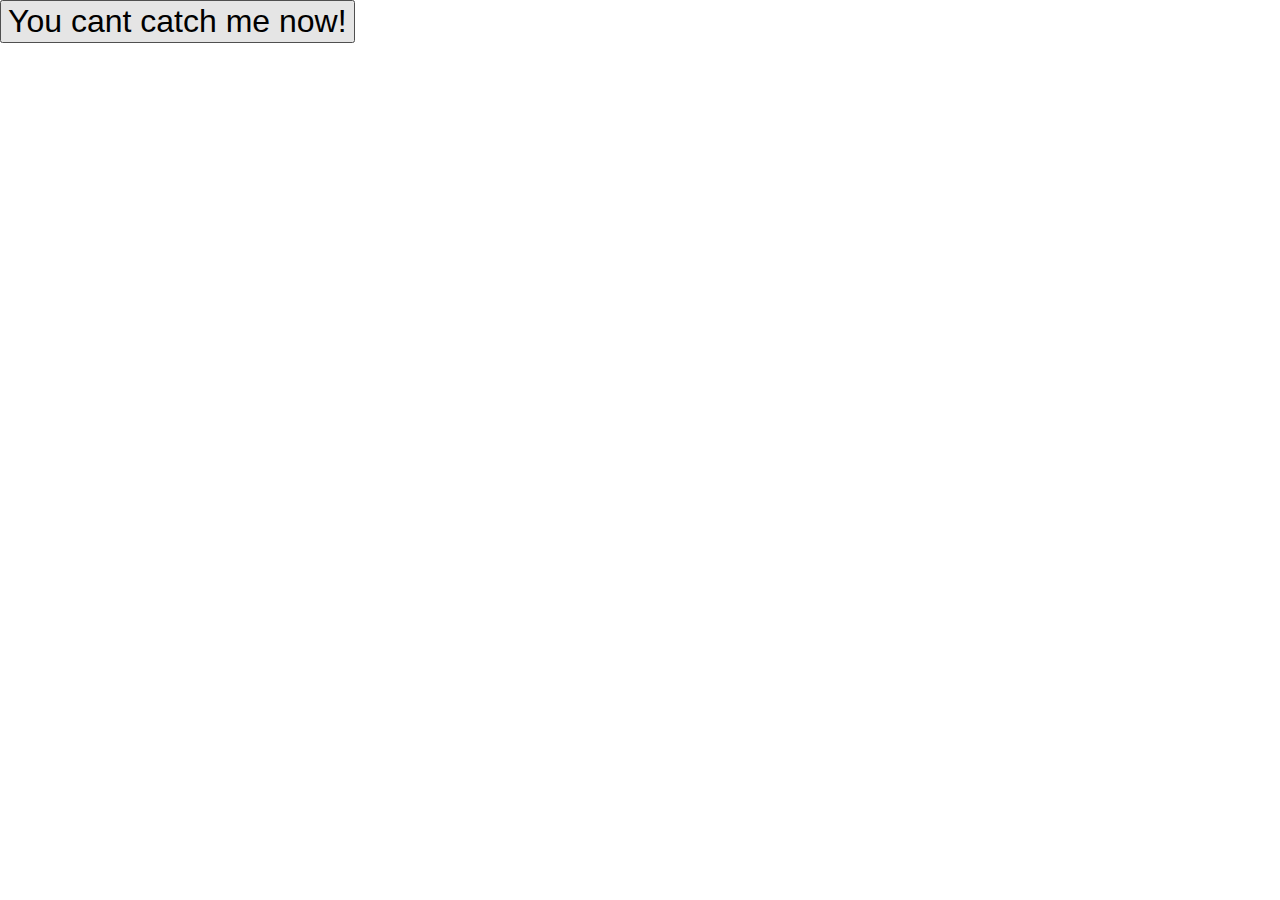
<file: Index.html>
<!DOCTYPE html>
<html lang="en">
<head>
    <meta charset="UTF-8">
    <meta name="viewport" content="width=device-width, initial-scale=1.0">
    <meta http-equiv="X-UA-Compatible" content="ie=edge">
    <script defer src="buttonGame.js"></script>
    <link rel="stylesheet" href="buttonGame.css">
    <title>buttonGame</title>
</head>
<body>
    <button id="Buttoncatch">You cant catch me now!</button>
</body>
</html>
</file>
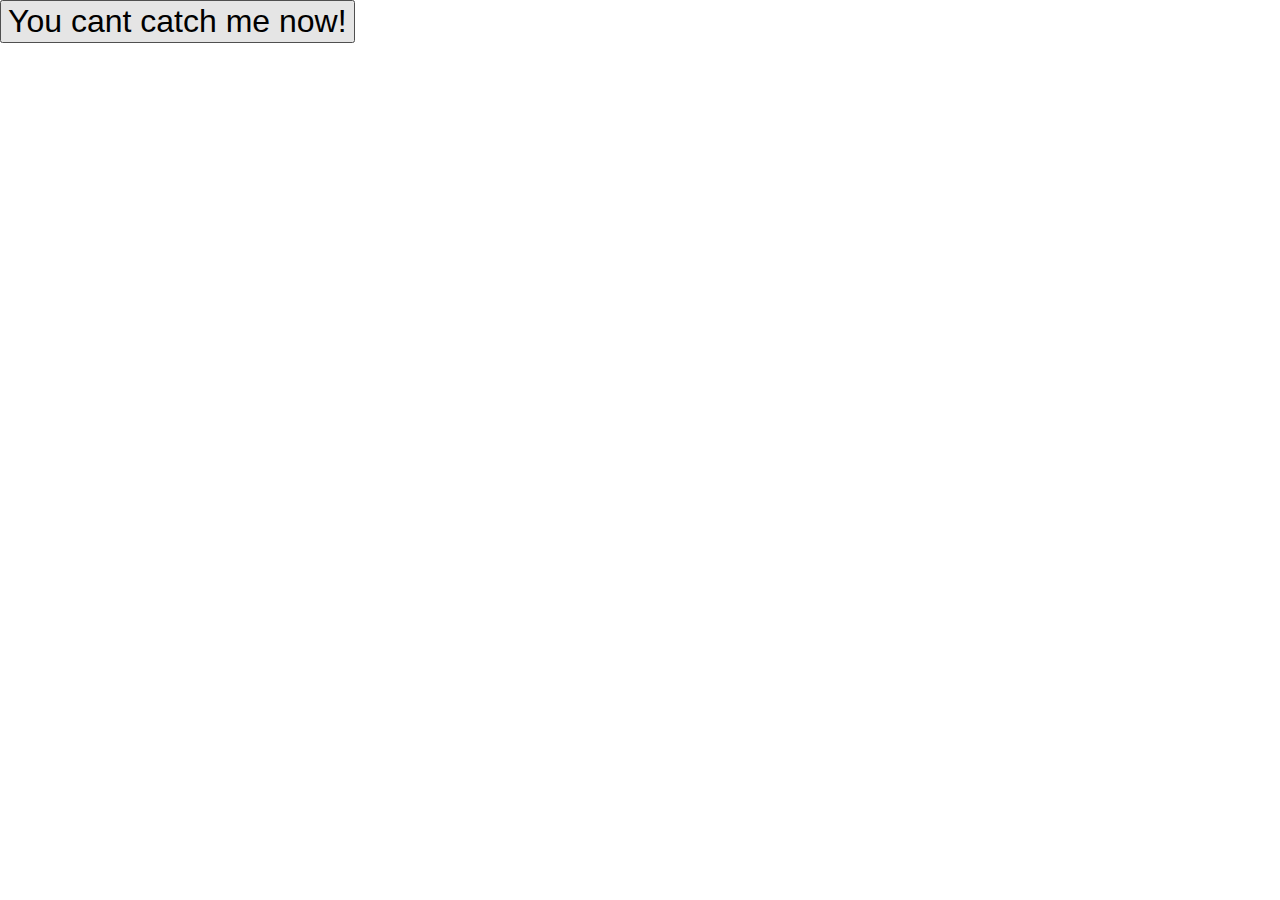
<file: IndexbuttonGame.html>
<!DOCTYPE html>
<html lang="en">
<head>
    <meta charset="UTF-8">
    <meta name="viewport" content="width=device-width, initial-scale=1.0">
    <meta http-equiv="X-UA-Compatible" content="ie=edge">
    <script defer src="buttonGame.js"></script>
    <link rel="stylesheet" href="buttonGame.css">
    <title>buttonGame</title>
</head>
<body>
    <button id="Buttoncatch">You cant catch me now!</button>
</body>
</html>
</file>
<file: buttonGame.css>
#Buttoncatch {
    position: absolute;
    white-space: nowrap;
    font-size: 2rem;
}

body{
    margin: 0;
    width: 100vw;
    height: 100vh;
    overflow: hidden;
}
</file>
